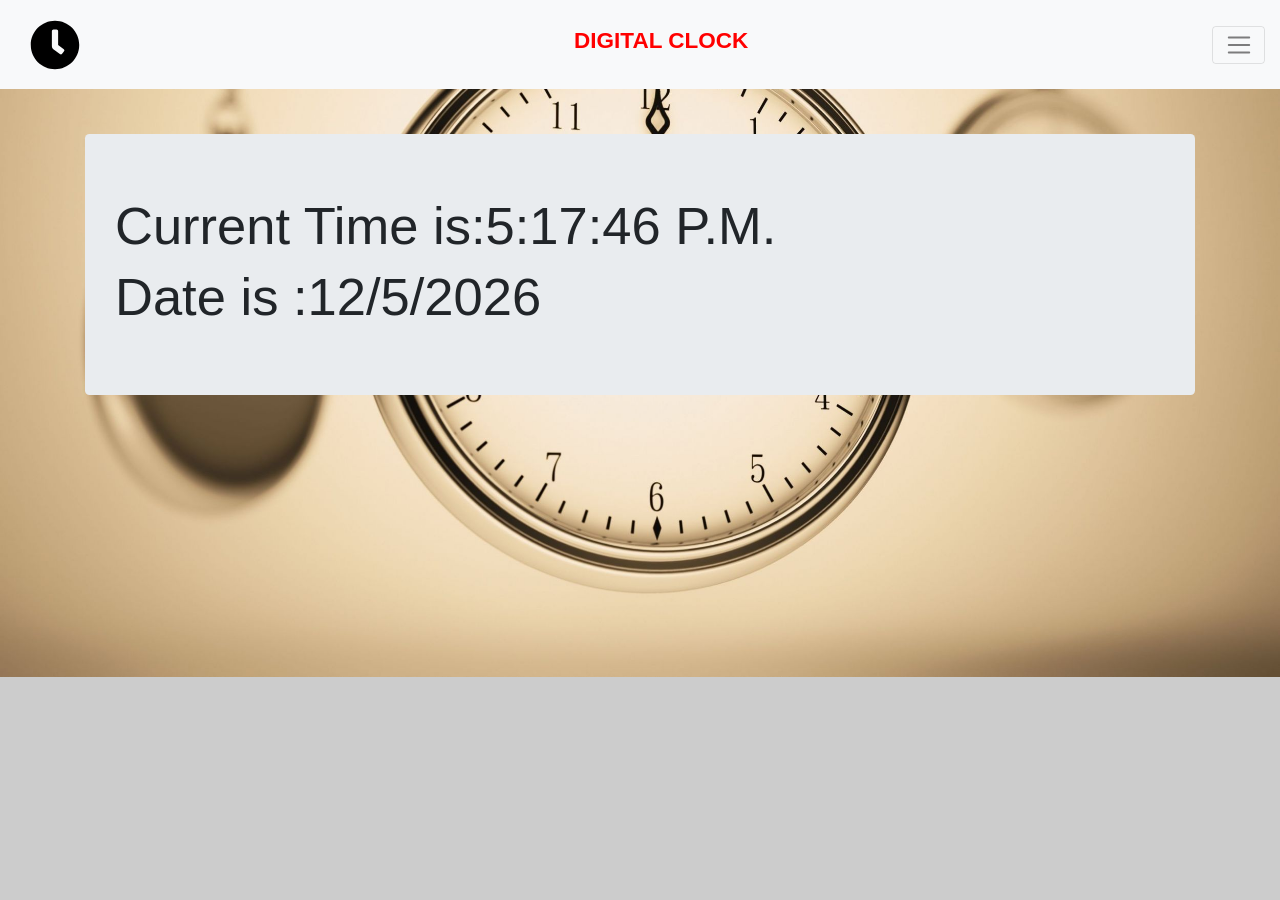
<file: index.html>
<!DOCTYPE html>
<html lang="en">
  <head>
    <title>Digital Watch</title>
    <link
      rel="icon"
      href="./assests/images/clock-solid.svg"
      type="image/x-icon"
    />
    <!-- Required meta tags -->
    <meta charset="utf-8" />
    <meta
      name="viewport"
      content="width=device-width, initial-scale=1, shrink-to-fit=no"
    />
    <link href="assests/fontawesome/css/all.min.css" rel="stylesheet" />

    <link rel="stylesheet" href="https://www.w3schools.com/w3css/4/w3.css" />
    <script src="./assests/js/style.js"></script>
    <!-- Bootstrap CSS -->
    <link rel="stylesheet" href="./assests/css/style.css" />

    <link
      rel="stylesheet"
      href="https://stackpath.bootstrapcdn.com/bootstrap/4.3.1/css/bootstrap.min.css"
      integrity="sha384-ggOyR0iXCbMQv3Xipma34MD+dH/1fQ784/j6cY/iJTQUOhcWr7x9JvoRxT2MZw1T"
      crossorigin="anonymous"
    />
    <link rel="preconnect" href="https://fonts.googleapis.com" />
    <link rel="preconnect" href="https://fonts.gstatic.com" crossorigin />
    <link
      href="https://fonts.googleapis.com/css2?family=Arvo:ital,wght@1,700&display=swap"
      rel="stylesheet"
    />
  </head>
  <body class="hero-image">
    <div>
      <div class="pos-f-t">
        <div class="collapse" id="navbarToggleExternalContent">
          <div class="bg-dark p-4">
            <img
              src="./assests/images/about.JPG"
              class="
                img-fluid
                fade-in-down
                animated
                w3-animate-left
                m-auto
                d-block
                rounded
              "
              alt="Responsive image"
            />
            <!-- <img class="justify-content-center" src="./assests/images/about.JPG" alt="photo"> -->
            <h4 class="text-white text-center w3-animate-right mt-4">
              Vihang Patel
            </h4>
          </div>
        </div>
        <nav class="navbar navbar-light bg-light">
          <!-- Image and text -->
          <nav class="navbar navbar-light">
            <a class="navbar-brand w3-animate-zoom" href="#">
              <img
                class="logo"
                src="assests/images/clock-solid.svg"
                width="50"
                height="50"
                class="d-inline-block align-top"
                id="logo"
                alt=""
              />
            </a>
          </nav>

          <h4
            class="font-weight-bold text-center w3-animate-top text"
            id="title"
          >
            DIGITAL CLOCK
          </h4>
          <button
            class="navbar-toggler"
            type="button"
            data-toggle="collapse"
            data-target="#navbarToggleExternalContent"
            aria-controls="navbarToggleExternalContent"
            aria-expanded="false"
            aria-label="Toggle navigation"
          >
            <span class="navbar-toggler-icon"></span>
          </button>
        </nav>
      </div>

      <!-- -------------navbar end ----------- -->
      <!-- ----------conatain--------- -->
      <div>
        <div class="container my-5">
          <div class="jumbotron w3-animate-zoom">
            <h1 class="display-4 text">
              Current Time is:<span id="time"></span>
            </h1>

            <h1 class="display-4 text">Date is :<span id="date"></span></h1>
          </div>
        </div>
      </div>
    </div>
    <!-- Opti onal JavaScript -->
    <!-- jQuery first, then Popper.js, then Bootstrap JS -->
    <script
      src="https://code.jquery.com/jquery-3.3.1.slim.min.js"
      integrity="sha384-q8i/X+965DzO0rT7abK41JStQIAqVgRVzpbzo5smXKp4YfRvH+8abtTE1Pi6jizo"
      crossorigin="anonymous"
    ></script>
    <script
      src="https://cdnjs.cloudflare.com/ajax/libs/popper.js/1.14.7/umd/popper.min.js"
      integrity="sha384-UO2eT0CpHqdSJQ6hJty5KVphtPhzWj9WO1clHTMGa3JDZwrnQq4sF86dIHNDz0W1"
      crossorigin="anonymous"
    ></script>
    <script
      src="https://stackpath.bootstrapcdn.com/bootstrap/4.3.1/js/bootstrap.min.js"
      integrity="sha384-JjSmVgyd0p3pXB1rRibZUAYoIIy6OrQ6VrjIEaFf/nJGzIxFDsf4x0xIM+B07jRM"
      crossorigin="anonymous"
    ></script>
  </body>
</html>
</file>
<file: assests/css/style.css>
*{
    margin: 0;
    padding: 0;
}


.text{
    font-family: 'Acme', sans-serif;
}
#title{
   
    color: red;
   
}
.logo:hover
{
    color: red;
}
.bg{
    background-image: url();
    width: 50%;
}
.hero-image {
    background-image: url("../images/bg.jpg");
    background-color: #cccccc;
    height: 500px;
    background-position: center;
    background-repeat: no-repeat;
    background-size: cover;
    position: relative;
  
  }
</file>
